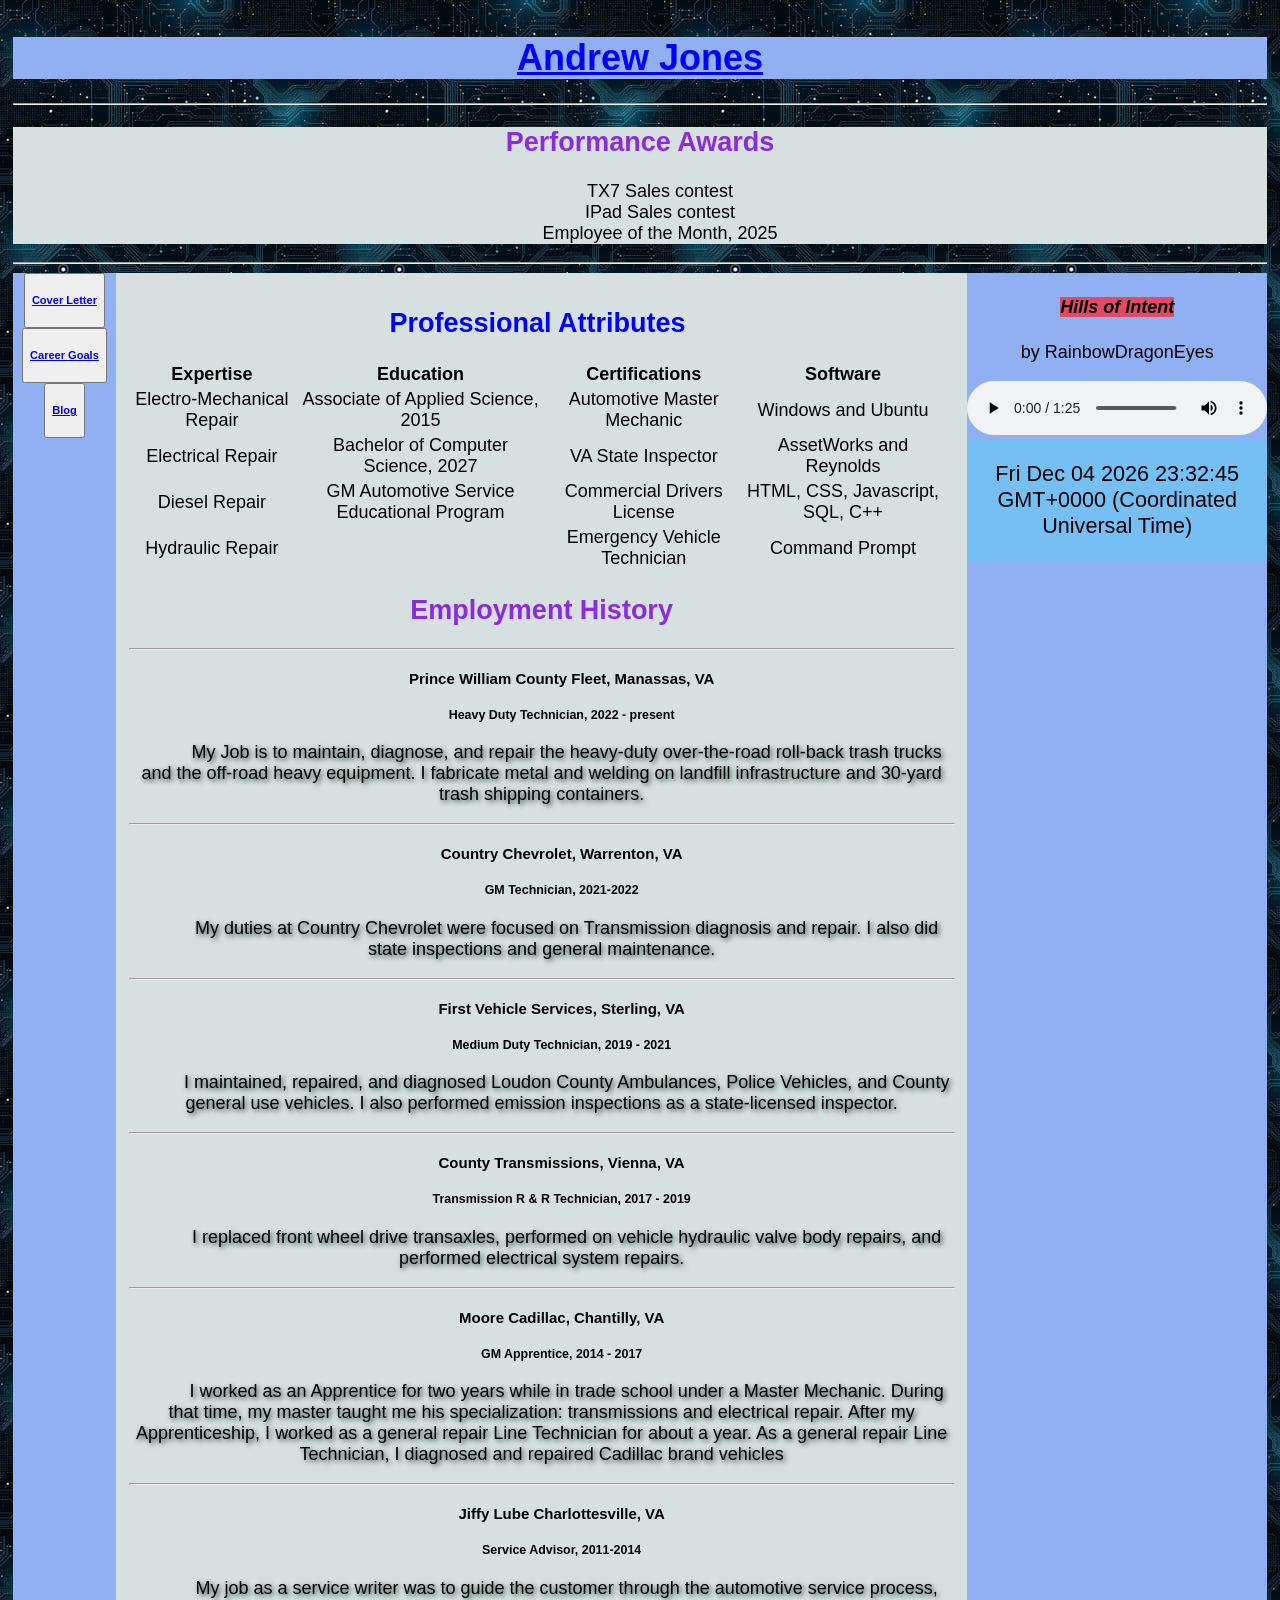
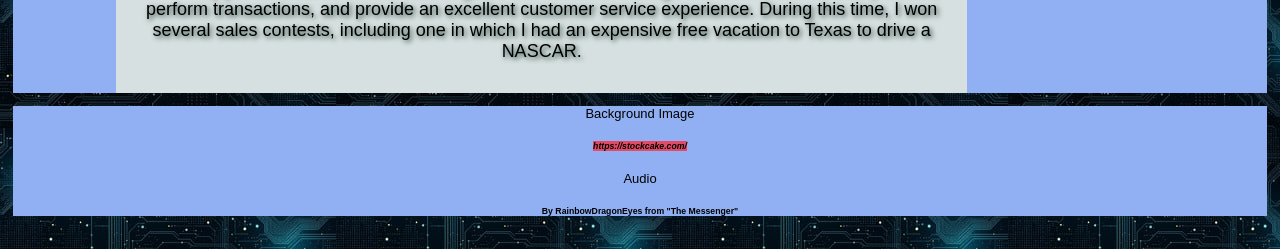
<file: index.html>
<!DOCTYPE html>
<html lang="en">
<head id="resume.html">
    <meta charset="UTF-8">
    <meta name="viewport" content="width=device-width, initial-scale=1.0">
    <link rel="stylesheet" href="master2.css">
    <title>Resume</title>
</head>
<body>
    
    
    <header>
        <h1><u>Andrew Jones</u></h1>
        
            
    </header>
    <hr>
    <main >
        <h2>Performance Awards</h2>
        <ol>
            <li>TX7 Sales contest</li>
            <li>IPad Sales contest</li>
            <li>Employee of the Month, 2025</li>
        </ol>
    </main>
    <hr>
    <div id="box1">

    <nav>
            
            <button><h5><a href="coverletter.html">Cover Letter</a></h5></button><br>
            <button><h5><a href="careergoals.html">Career Goals</a></h5></button><br>
            <button><h5><a href="blog.html">Blog</a></h5></button><br>
        
            
    </nav>

   
    

    <article>
        <table id="pro">
            <caption><h1>Professional Attributes</h1></caption>
            <tr>
                <th>Expertise</th>
                <th>Education</th>
                <th>Certifications</th>
                <th>Software</th>
            </tr>

            <tr>
                <td>Electro-Mechanical Repair</td>
                <td>Associate of Applied Science, 2015</td>
                <td>Automotive Master Mechanic</td>
                <td>Windows and Ubuntu</td>
            </tr>

            <tr>
                <td>Electrical Repair</td>
                <td>Bachelor of Computer Science, 2027</td>
                <td>VA State Inspector</td>
                <td>AssetWorks and Reynolds</td>
            </tr>

            <tr>
                <td>Diesel Repair</td>
                <td>GM Automotive Service Educational Program</td>
                <td>Commercial Drivers License</td>
                <td>HTML, CSS, Javascript, SQL, C++</td>
            </tr>

            <tr>
                <td>Hydraulic Repair</td>
                <td></td>
                <td>Emergency Vehicle Technician</td>
                <td>Command Prompt</td>
            </tr>

        </table>
        
            <h2><strong>Employment History</strong></h2>
        <hr>
      
        <ul>
            <li><h4>Prince William County Fleet, Manassas, VA</h4></li>
            <li><h5>Heavy Duty Technician, 2022 - present </h5></li>
        </ul>
        <p class="paraone">
            <span> My Job is to maintain, diagnose, and repair the heavy-duty over-the-road roll-back trash trucks and the off-road heavy equipment. I fabricate metal and welding on landfill infrastructure and 30-yard trash shipping containers.</span>
        </p>
    
        <hr>
    
        <ul>
            <li><h4>Country Chevrolet, Warrenton, VA</h4></li>
            <li><h5>GM Technician, 2021-2022</h5></li>
        </ul>
        <p class="paraone">
            <span>My duties at Country Chevrolet were focused on Transmission diagnosis and repair. I also did state inspections and general maintenance.</span>
        </p>
    
        <hr>
    
        <ul>
            <li><h4>First Vehicle Services, Sterling, VA</h4></li>
            <li><h5>Medium Duty Technician, 2019 - 2021 </h5></li>
        </ul>
        <p class="paraone">
            <span>I maintained, repaired, and diagnosed Loudon County Ambulances, Police Vehicles, and County general use vehicles. I also performed emission inspections as a state-licensed inspector. </span>
        </p>
    
        <hr>
    
        <ul>
            <li><h4>County Transmissions, Vienna, VA </h4></li>
            <li><h5>Transmission R & R Technician, 2017 - 2019 </h5></li>
        </ul>
        <p class="paraone">
            <span>I replaced front wheel drive transaxles, performed on vehicle hydraulic valve body repairs, and performed electrical system repairs.</span>
        </p>
    
        <hr>
    
        <ul>
            <li><h4>Moore Cadillac, Chantilly, VA </h4></li>
            <li><h5>GM Apprentice, 2014 - 2017 </h5></li>
        </ul>
        <p class="paraone">
            <span>I worked as an Apprentice for two years while in trade school under a Master Mechanic. During that time, my master taught me his specialization: transmissions and electrical repair. After my Apprenticeship, I worked as a general repair Line Technician for about a year. As a general repair Line Technician, I diagnosed and repaired Cadillac brand vehicles</span>
        </p>
    
        <hr>
    
        <ul>
            <li><h4>Jiffy Lube Charlottesville, VA</h4></li>
            <li><h5>Service Advisor, 2011-2014</h5></li>
        </ul>
        <p class="paraone">
            <span>My job as a service writer was to guide the customer through the automotive service process, perform transactions, and provide an excellent customer service experience. During this time, I won several sales contests, including one in which I had an expensive free vacation to Texas to drive a NASCAR. </span>
        </p>
    
    </article>

   
   

    

    <section>
        <h4><em>Hills of Intent</em></h4>
        <p>by RainbowDragonEyes</p>
        <audio controls>
            <source src="multimedia/2-02 Hills Of Intent (Autumn Hills).mp3">
        </audio>

        <div id="datediv">
            <p id="resnav"></p>
        </div>
            <script src="datecon.js"></script>


    </section>

    </div>
    <footer>
        
        <P>Background Image</P>
        <h6><cite><em>https://stockcake.com/</em></cite></h6>
        <p>Audio</p>
        <h6>By RainbowDragonEyes from "The Messenger"</h6>

    </footer>
    
</body>
</html>
</file>
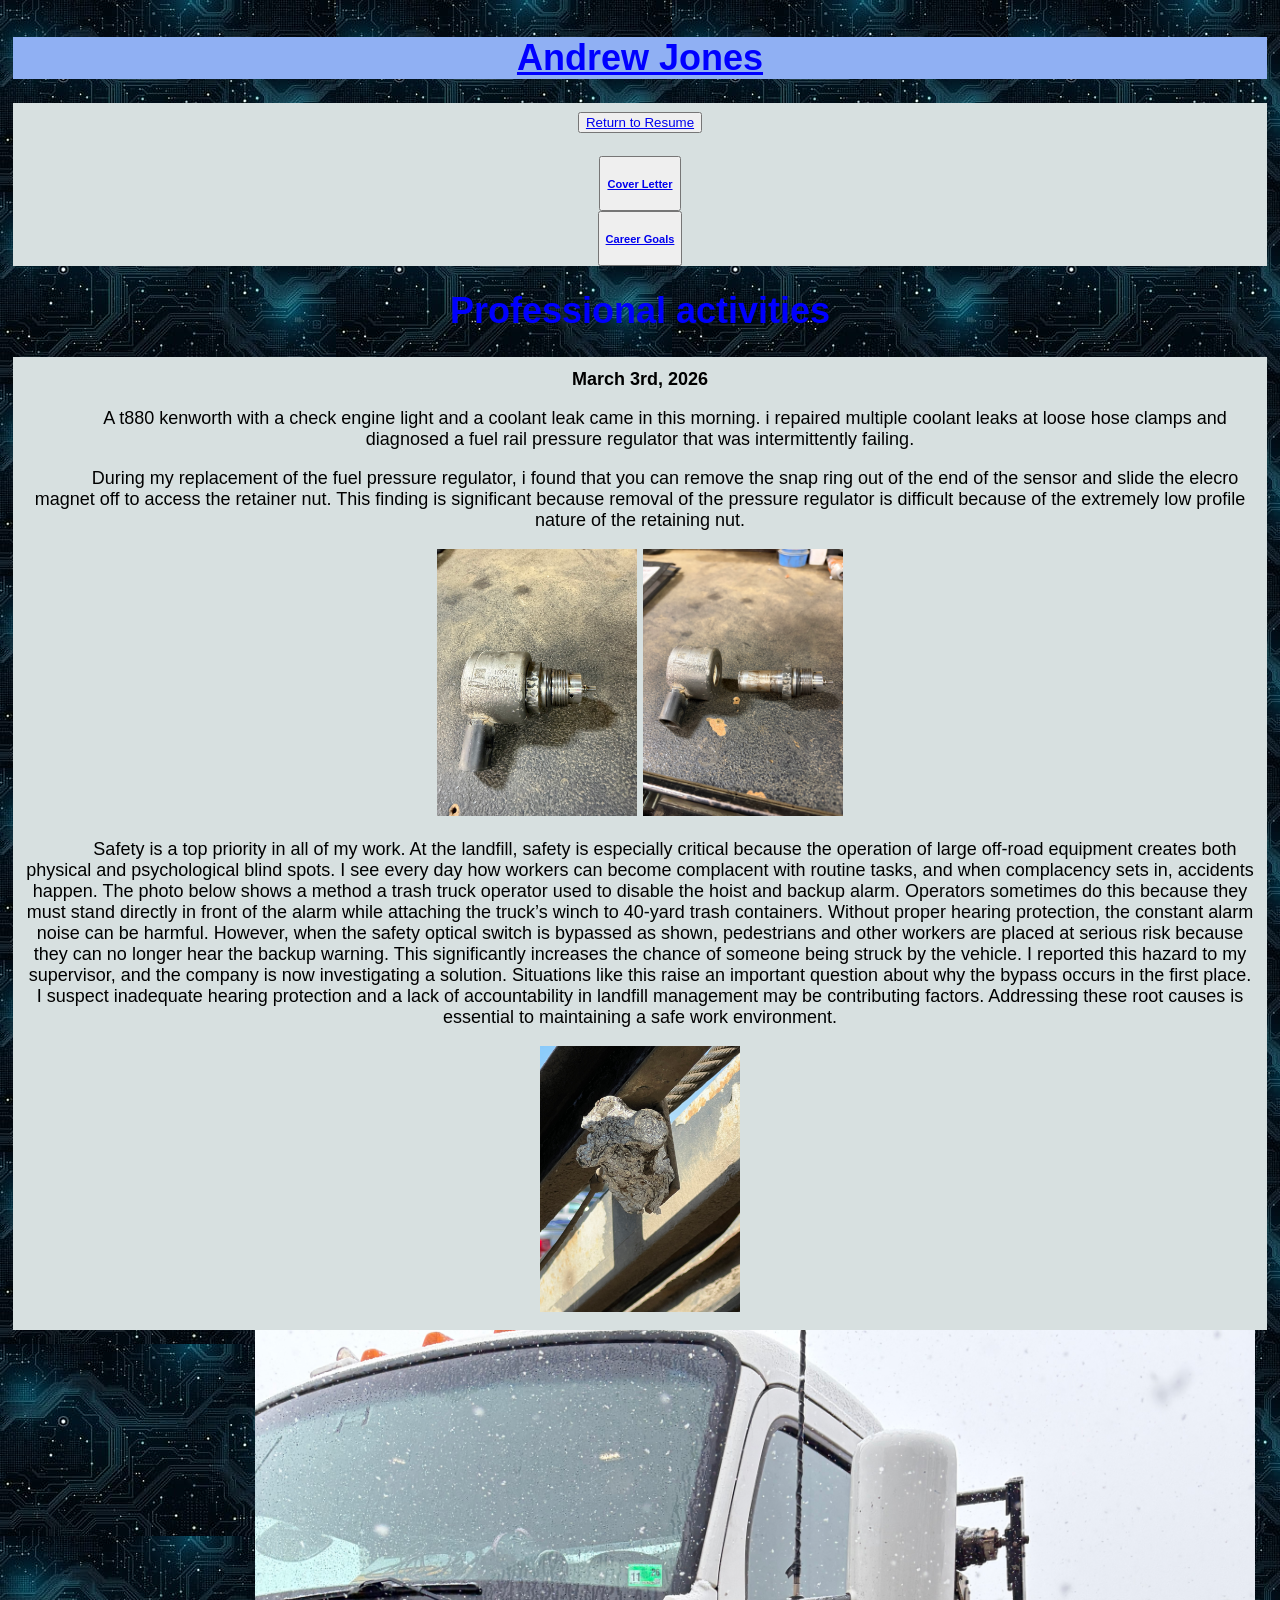
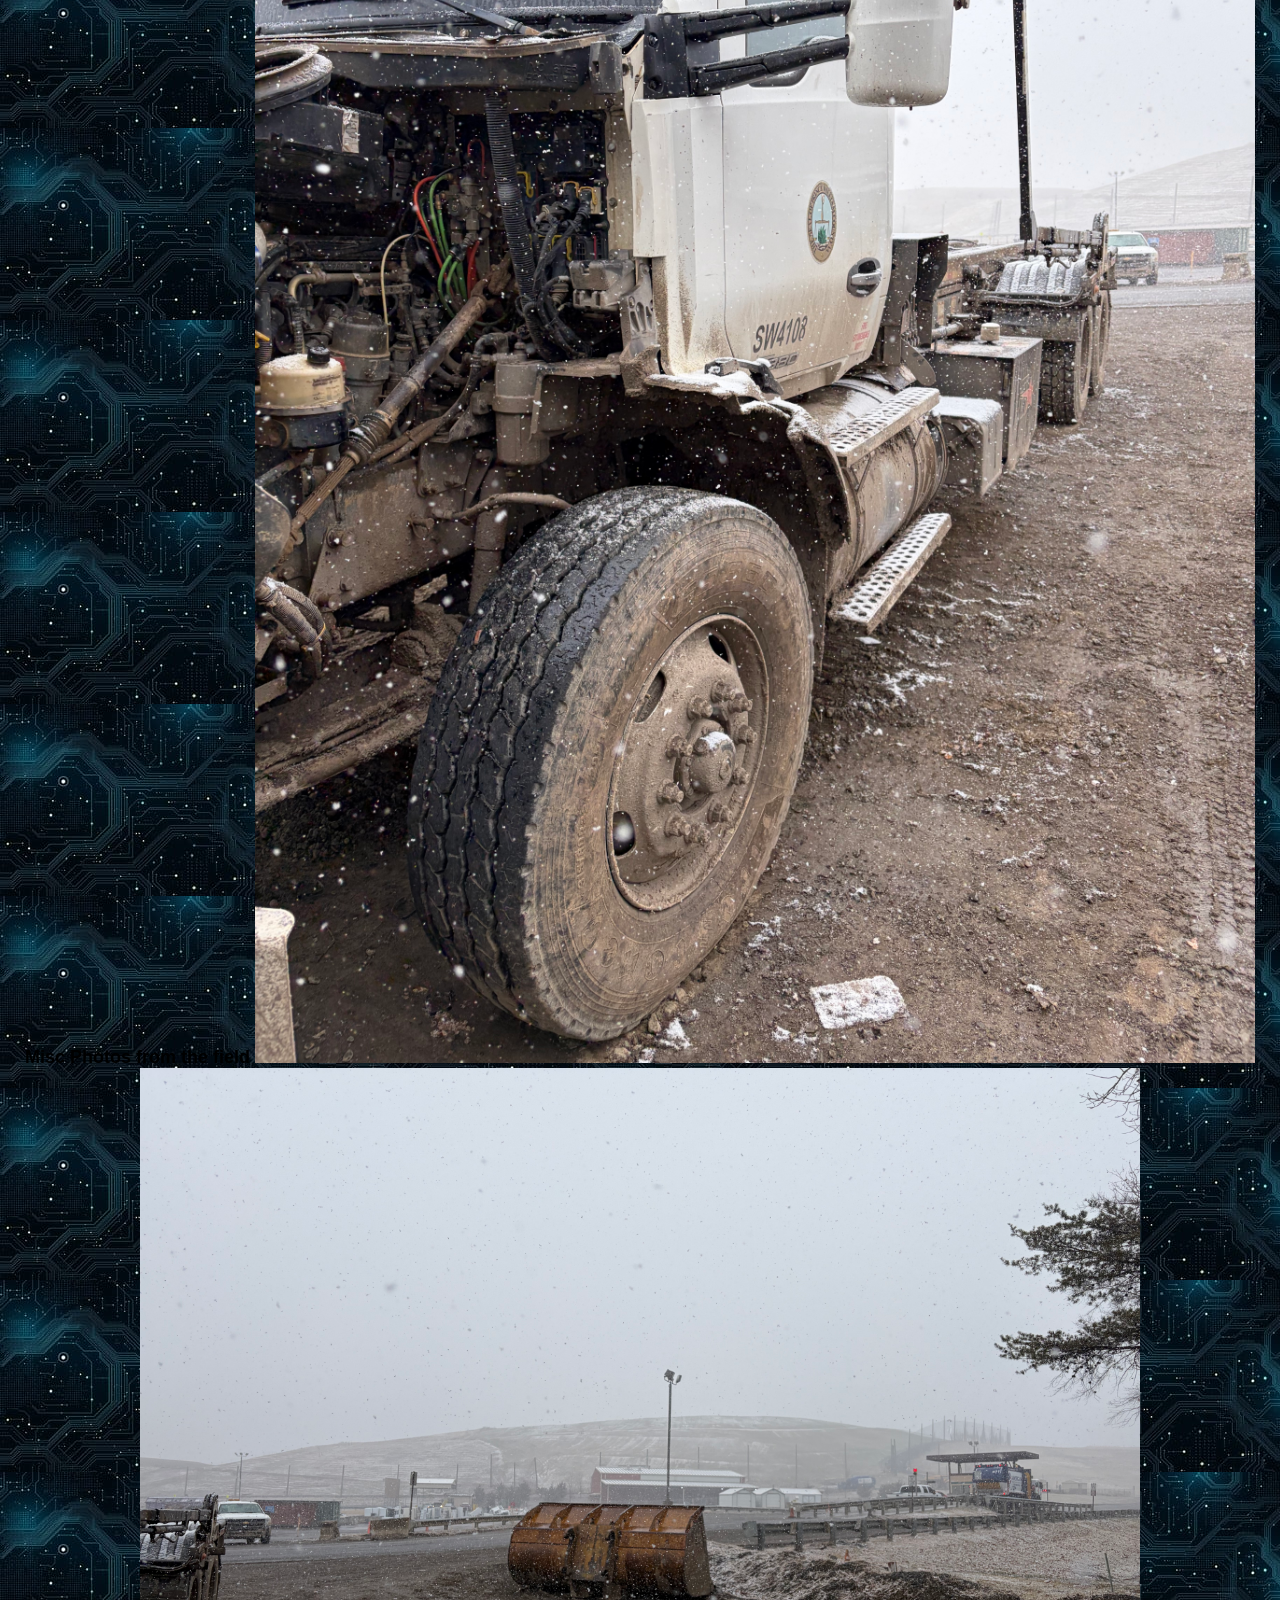
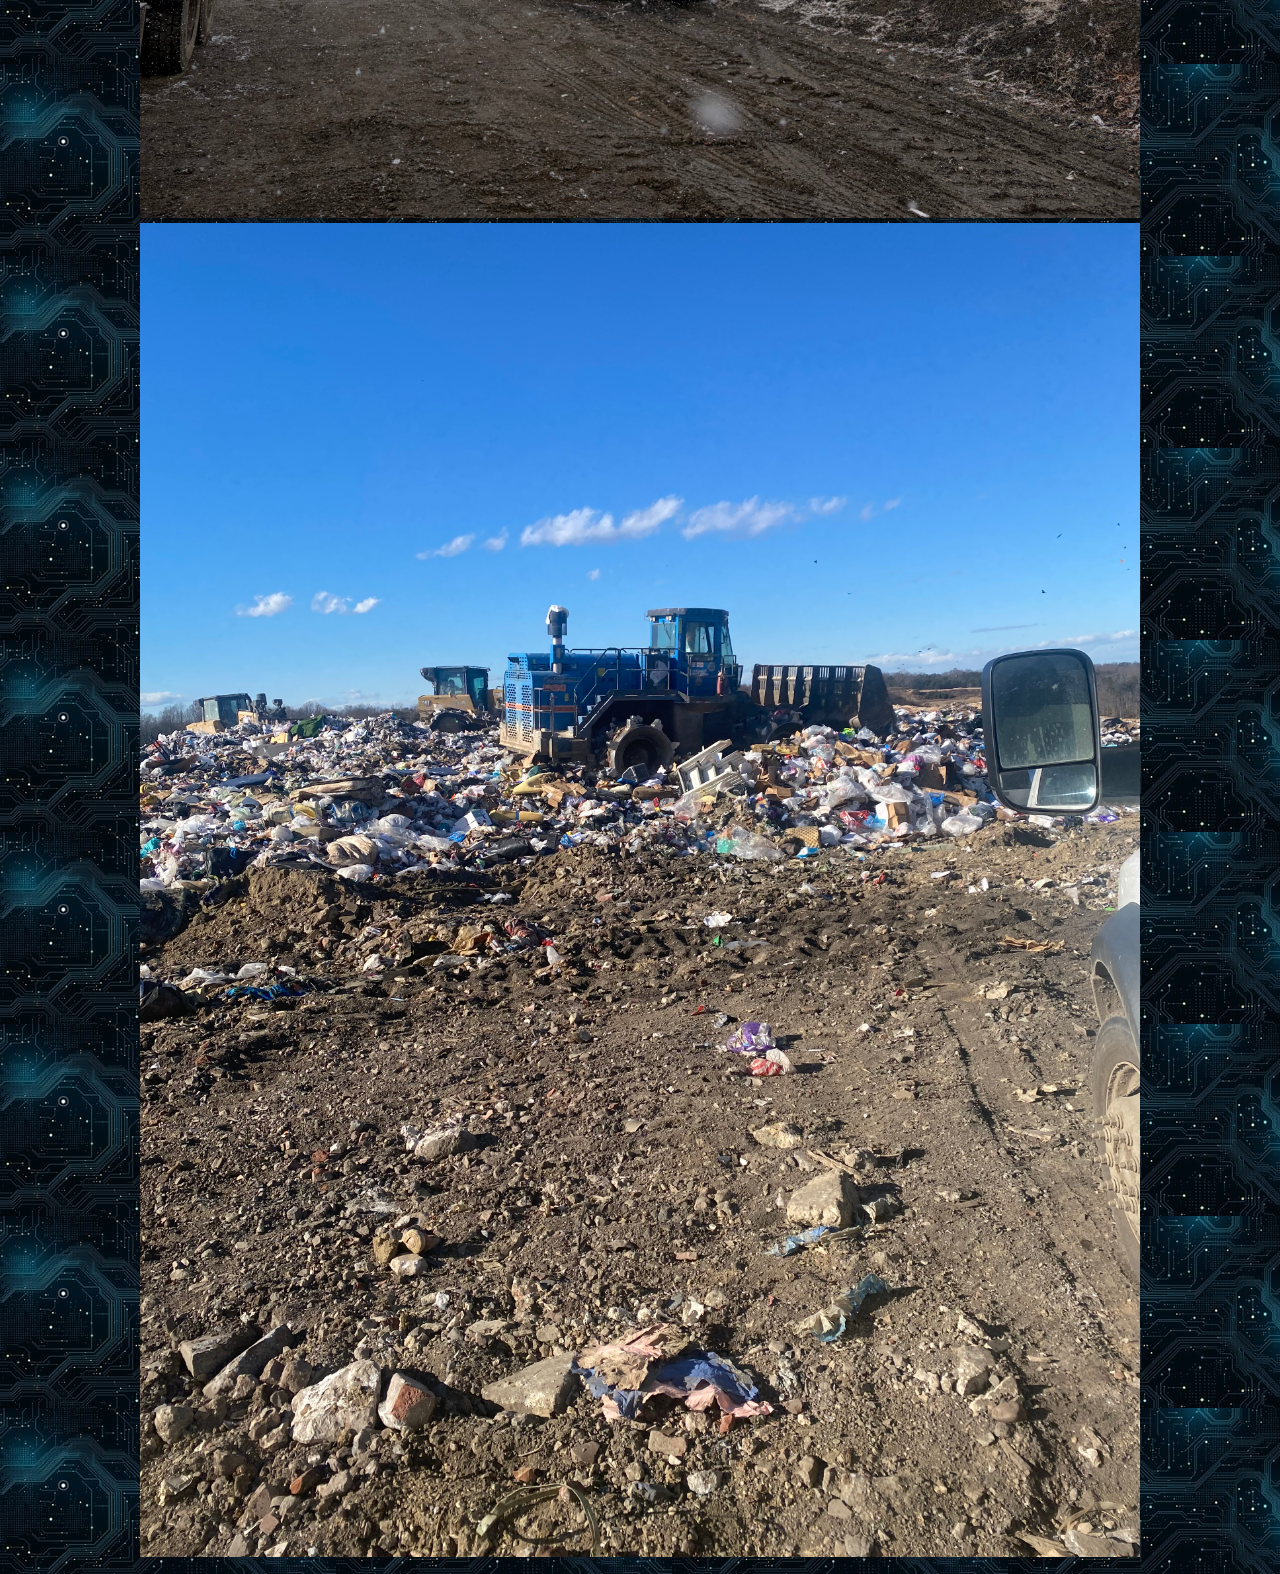
<file: blog.html>
<!DOCTYPE html>
<html lang="en">
<head id="resume.html">
    <meta charset="UTF-8">
    <meta name="viewport" content="width=device-width, initial-scale=1.0">
    <link rel="stylesheet" href="master2.css">
    <title>Professional Blog</title>
</head>
<body>
    
    
    <header>
        <h1><u>Andrew Jones</u></h1>
        
            
    </header>
    <main>
        <h2><button><a href="index.html">Return to Resume</a></button></h2>
        <button><h5><a href="coverletter.html">Cover Letter</a></h5></button><br>
        <button><h5><a href="careergoals.html">Career Goals</a></h5></button><br>
    </main>
     <h1>Professional activities</h1>

        <article>
          <b>March 3rd, 2026</b>
          <p>A t880 kenworth with a check engine light and a coolant leak came in this morning. i repaired multiple coolant leaks at loose hose clamps and diagnosed a fuel rail pressure regulator that was intermittently failing.</p>
          <p>During my replacement of the fuel pressure regulator, i found that you can remove the snap ring out of the end of the sensor and slide the elecro magnet off to access the retainer nut. This finding is significant because removal of the pressure regulator is difficult because of the extremely low profile nature of the retaining nut.  </p>  
          <img src="multimedia/sensorcomplete.jpeg" alt="sensor complete" width="200px" >
            <img src="multimedia/sensorincomp.jpeg" alt="sensor incomplete" width="200px" >
            <p>
                Safety is a top priority in all of my work. At the landfill, safety is especially critical because the operation of large off-road equipment creates both physical and psychological blind spots. I see every day how workers can become complacent with routine tasks, and when complacency sets in, accidents happen.

The photo below shows a method a trash truck operator used to disable the hoist and backup alarm. Operators sometimes do this because they must stand directly in front of the alarm while attaching the truck’s winch to 40-yard trash containers. Without proper hearing protection, the constant alarm noise can be harmful.

However, when the safety optical switch is bypassed as shown, pedestrians and other workers are placed at serious risk because they can no longer hear the backup warning. This significantly increases the chance of someone being struck by the vehicle.

I reported this hazard to my supervisor, and the company is now investigating a solution. Situations like this raise an important question about why the bypass occurs in the first place. I suspect inadequate hearing protection and a lack of accountability in landfill management may be contributing factors. Addressing these root causes is essential to maintaining a safe work environment.
            </p>
             <img src="multimedia/bypassed safety.jpeg" alt="bypassed safety" width="200px" >
        </article>
       <body>
        
            <b>Misc Photos from the field</b>
            
            <img src="multimedia/snowstorm1.jpeg" alt="snow storm1" width="1000px" >
            <img src="multimedia/snowstorm2.jpeg" alt="snow storm2" width="1000px" >
            <img src="multimedia/workface12.jpeg" alt="work face 12" width="1000px" >
        </body>
</file>
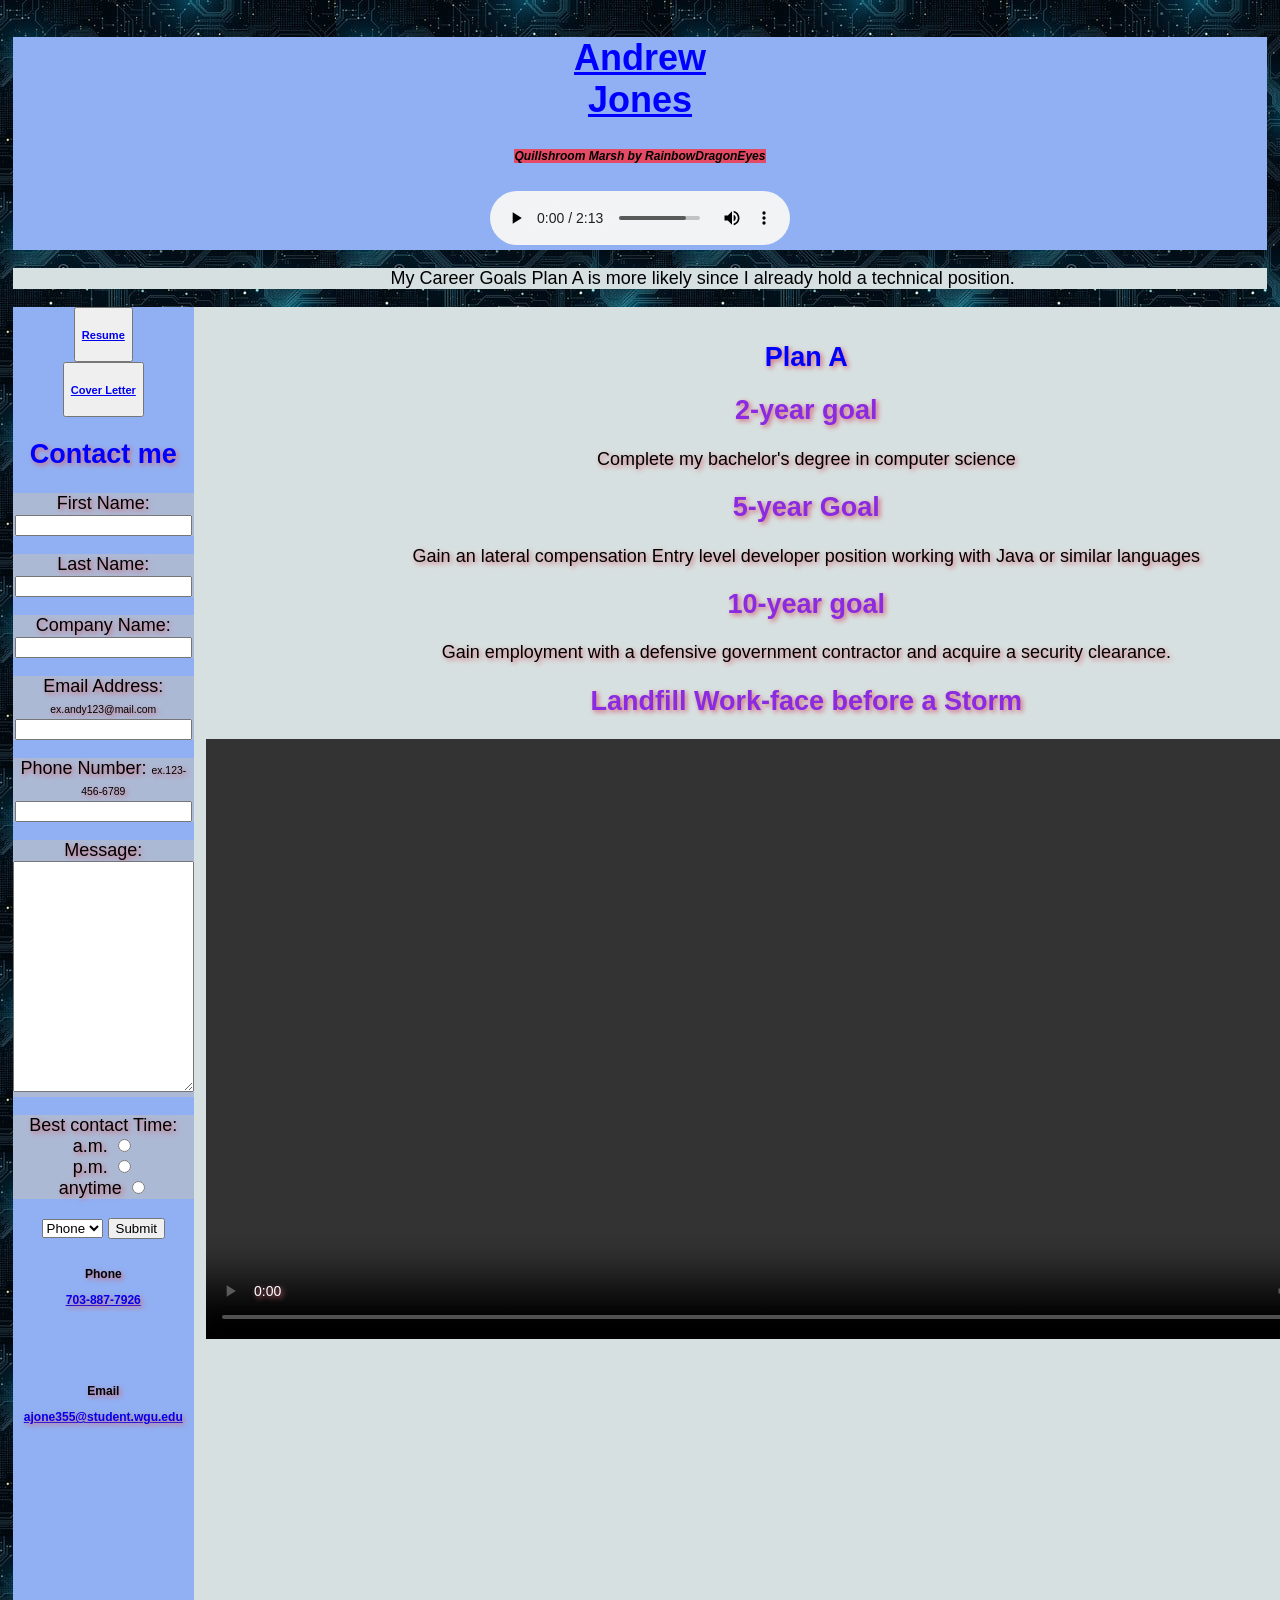
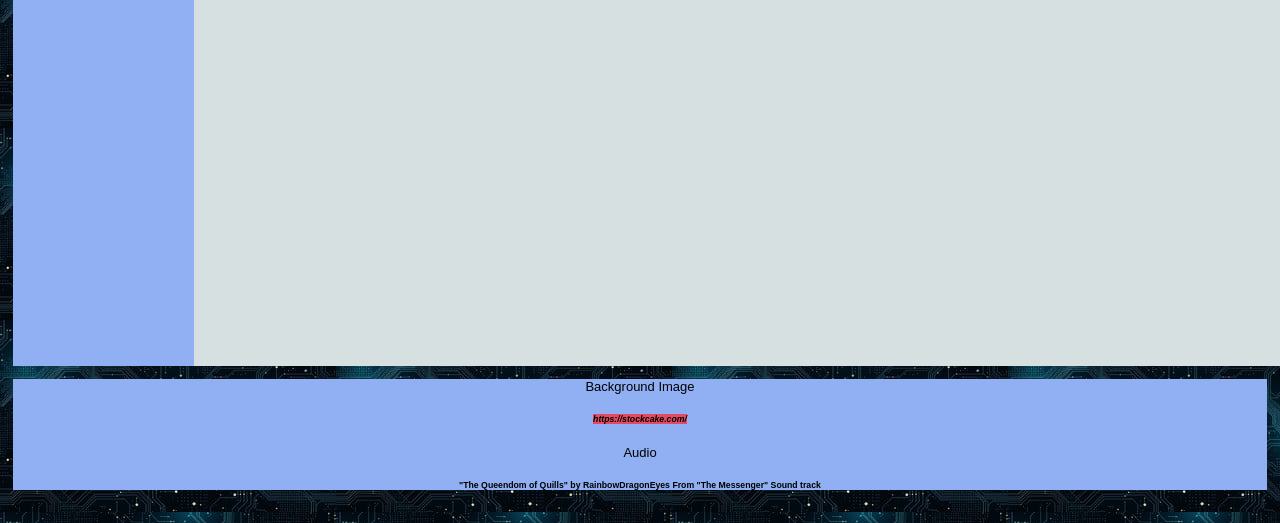
<file: Careergoals.html>
<!DOCTYPE html>
<html lang="en">
<head>
    <meta charset="UTF-8">
    <meta name="viewport" content="width=device-width, initial-scale=1.0">
    <link rel="stylesheet" href="master2.css">
    <title>Career Goals</title>
</head>
<body>
    <header>
        <h1><u>Andrew <br> Jones</u></h1>
        <h6><em>Quillshroom Marsh by RainbowDragonEyes</em></h6>
        <audio controls>
            <source src="multimedia/2-07 The Queendom Of Quills (Quillshroom Marsh).mp3">
        </audio>
    </header>

    <main>
        <p>
            <span>My Career Goals </span>
            <span>Plan A is more likely since I already hold a technical position. </span>
        </p>
    </main>

    <div id="boxer">

    <nav>
        
        <button><h5><a href="index.html">Resume</a></h5></button><br>
        
        <button><h5><a href="coverletter.html">Cover Letter</a></h5></button>
        
        

        <h1>Contact me</h1>

        <form action="https://wp.zybooks.com/form-viewer.php" method="POST">
              
          <p>
            <label for="firstname">First Name:</label>
            <input type="text" name="first" id="first">
          </p>
          <p>
            <label for="lastname">Last Name:</label>
            <input type="text" name="last" id="last">
          </p>
          <p>
            <label for="companyname">Company Name:</label>
            <input type="text" name="Company" id="Company">
          </p>

          <p>
            <label for="email">Email Address:</label>
            <small><small><small>ex.andy123@mail.com</small></small></small>
            <input type="email" name="email" id="email" >
          </p>

          <p>
            <label for="phone">Phone Number:</label>
            <small><small><small>ex.123-456-6789</a></small></small></small>
            <input type="tel" name="phone" id="phone" pattern="[0-9]{3}-[0-9 {3}-[0-9]{4}" >
          </p>

          <p>
            <label for="message">Message:</label>
            <textarea id="text" name="message" rows="15"></textarea>

          </p>

          <p>
            <label for="time">Best contact Time:</label>
            <br>
            <label for="a.m.">a.m.</label>
            <input type="radio" name="p.m." value="1" id="a.m.">
            <br>
            <label for="p.m.">p.m.</label>
            <input type="radio" name="p.m." value="2" id="p.m.">
            <br>
            <label for="anytime.">anytime</label>
            <input type="radio" name="anytime." value="3" id="anytime.">

            
          </p>

          

         

          <select name="Contact Type">
            <option value="phone">Phone</option>
            <option value="email">Email</option>
            <option value="text">Text</option>
          </select>
         

          <input type="submit">
          
        </form>

        <h6>


            <p>Phone</p>
            <a href="tel:703-887-7926">703-887-7926</a>
        </h6><br>
        <h6>
            <p>Email</p>
           <a href="mailto:ajone355@student.wgu.edu">ajone355@student.wgu.edu</a>
        </h6><br>
        
    </nav>
    

    <article>
        <h1>Plan A</h1>
        <p>
            <h2>2-year goal</h2>
            <span>Complete my bachelor's degree in computer science</span>
            <h2>5-year Goal</h2>
            <span>Gain an lateral compensation Entry level developer position working with Java or similar languages</span>
            <h2>10-year goal </h2>
            <span>Gain employment with a defensive government contractor and acquire a security clearance. </span>
        </p>
       
           
        <h2>Landfill Work-face before a Storm</h2>
            <table>
                <tr>
                    <video controls height="600px" >
                        <source src="multimedia/workface.mp4.mp4">
                    </video>
                </tr>
            </table>
    </article>

    <section>
            <table>
            <h2>New 973k Loader</h2>
                <tr>
                    <img src="multimedia/973k loader.jpg" alt="New 973k Loader" width="500px">
                </tr>
            <h2>Excavator in the shop</h2>
                <tr>
                    <img src="multimedia/excavator.jpg" alt="Excavator" width="500px">
                </tr>
            <h2>Rubber Tire Loader and a Rock Truck</h2>
                <tr>
                    <img src="multimedia/rubber tire loader.jpg" alt="Loading up dirt" width="500px">
                </tr>

        </table>
            
    </section>

    </div>

    <footer>
        
        <P>Background Image</P>
            <h6><cite><em>https://stockcake.com/</em></cite></h6>
        <P>Audio</P>
        <h6>"The Queendom of Quills" by RainbowDragonEyes From "The Messenger" Sound track</h6>


    
    </footer>
    
</body>
</html>
</file>
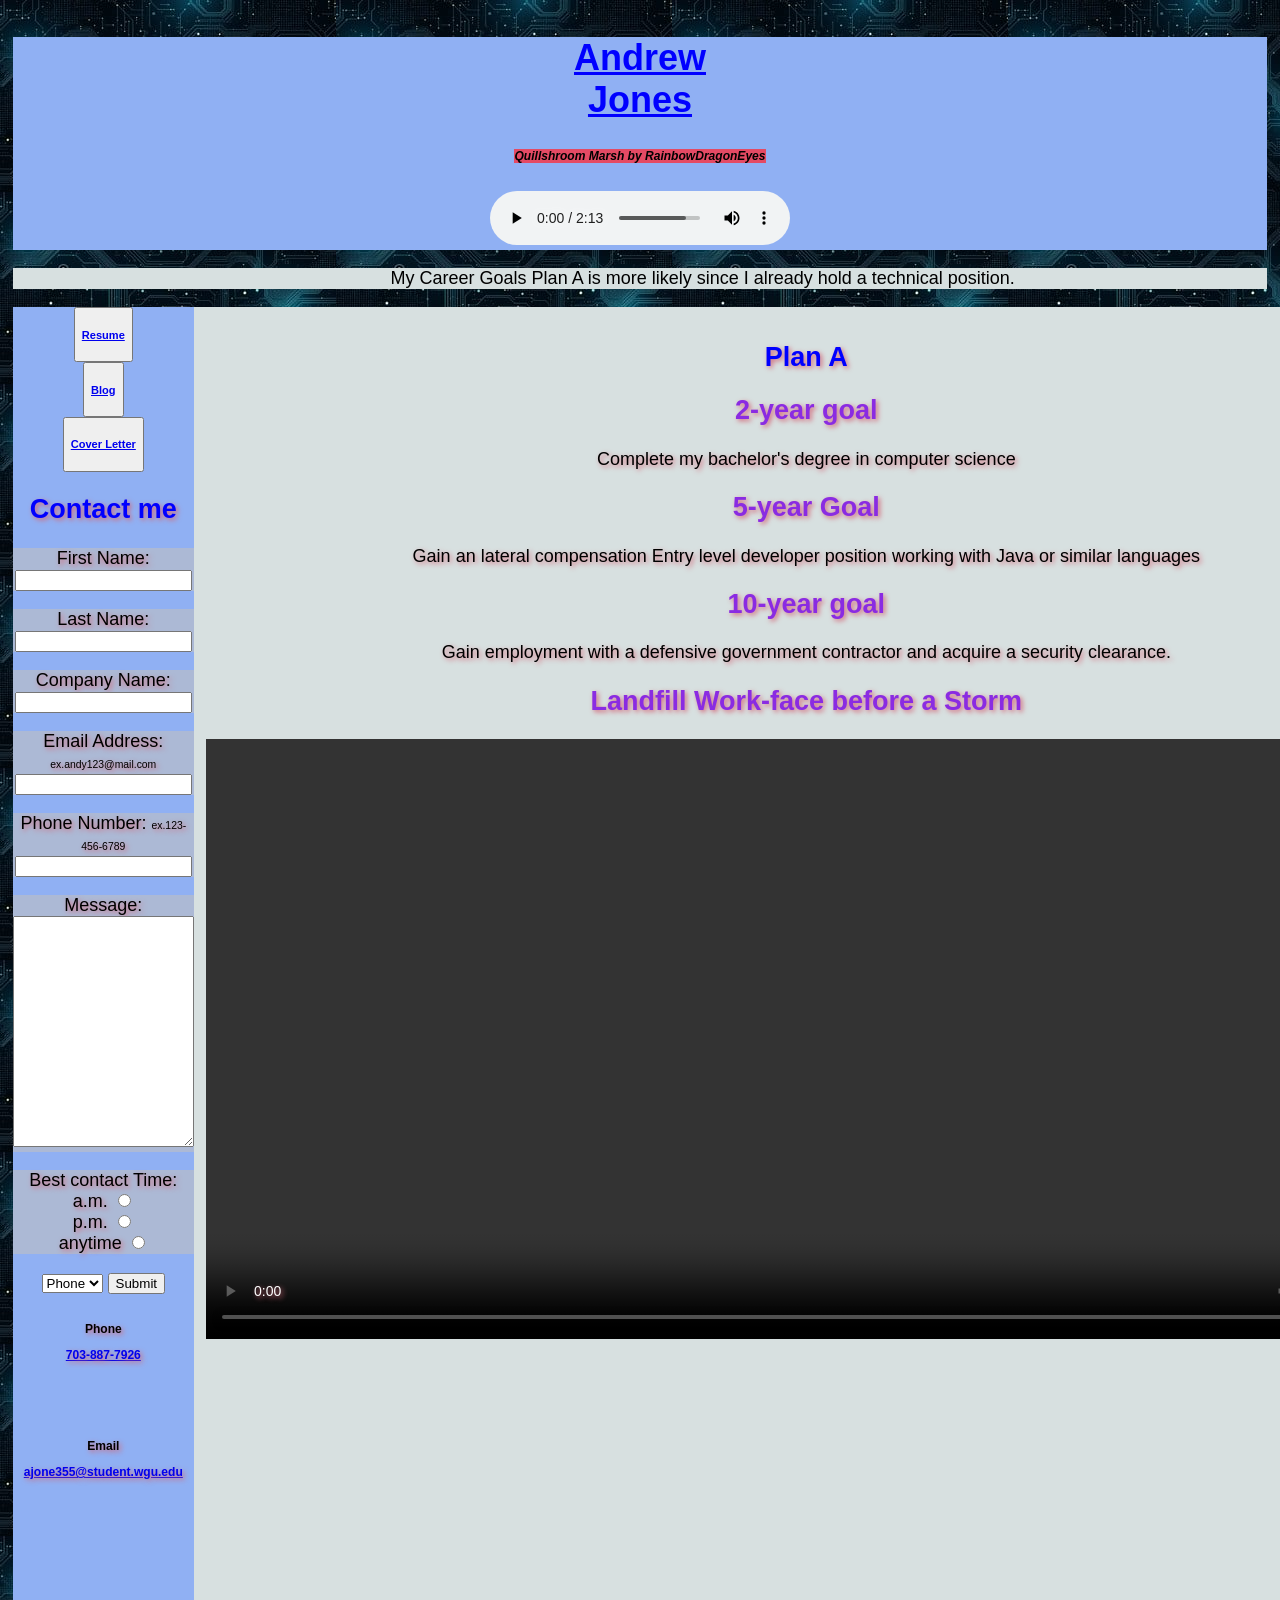
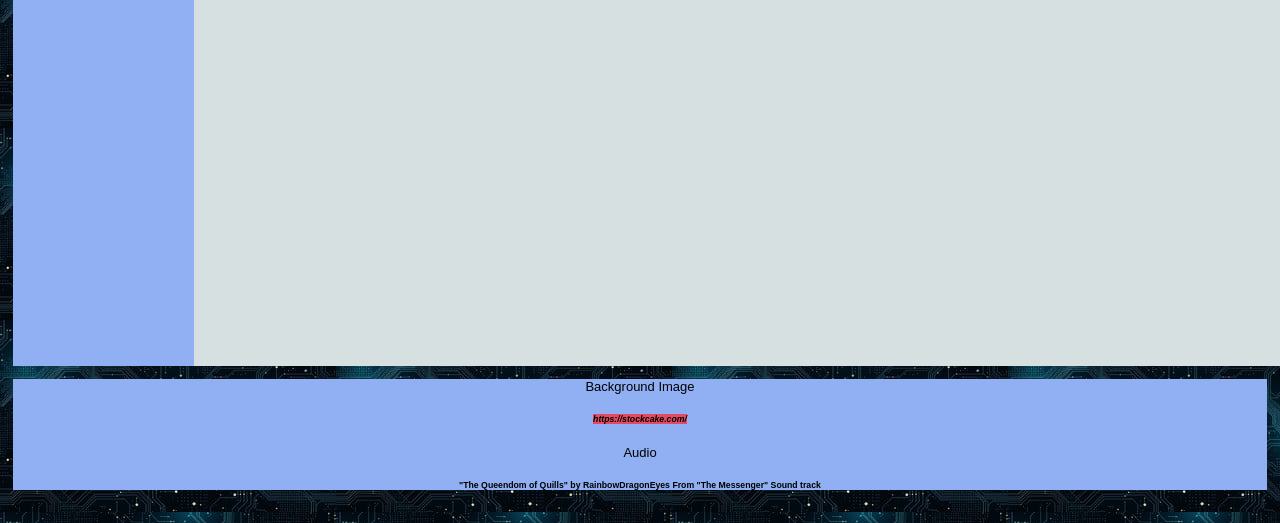
<file: careergoals.html>
<!DOCTYPE html>
<html lang="en">
<head>
    <meta charset="UTF-8">
    <meta name="viewport" content="width=device-width, initial-scale=1.0">
    <link rel="stylesheet" href="master2.css">
    <title>Career Goals</title>
</head>
<body>
    <header>
        <h1><u>Andrew <br> Jones</u></h1>
        <h6><em>Quillshroom Marsh by RainbowDragonEyes</em></h6>
        <audio controls>
            <source src="multimedia/2-07 The Queendom Of Quills (Quillshroom Marsh).mp3">
        </audio>
    </header>

    <main>
        <p>
            <span>My Career Goals </span>
            <span>Plan A is more likely since I already hold a technical position. </span>
        </p>
    </main>

    <div id="boxer">

    <nav>
        
        <button><h5><a href="index.html">Resume</a></h5></button><br>
        <button><h5><a href="blog.html">Blog</a></h5></button><br>
        <button><h5><a href="coverletter.html">Cover Letter</a></h5></button>
        
        

        <h1>Contact me</h1>

        <form action="https://wp.zybooks.com/form-viewer.php" method="POST">
              
          <p>
            <label for="firstname">First Name:</label>
            <input type="text" name="first" id="first">
          </p>
          <p>
            <label for="lastname">Last Name:</label>
            <input type="text" name="last" id="last">
          </p>
          <p>
            <label for="companyname">Company Name:</label>
            <input type="text" name="Company" id="Company">
          </p>

          <p>
            <label for="email">Email Address:</label>
            <small><small><small>ex.andy123@mail.com</small></small></small>
            <input type="email" name="email" id="email" >
          </p>

          <p>
            <label for="phone">Phone Number:</label>
            <small><small><small>ex.123-456-6789</a></small></small></small>
            <input type="tel" name="phone" id="phone" pattern="[0-9]{3}-[0-9 {3}-[0-9]{4}" >
          </p>

          <p>
            <label for="message">Message:</label>
            <textarea id="text" name="message" rows="15"></textarea>

          </p>

          <p>
            <label for="time">Best contact Time:</label>
            <br>
            <label for="a.m.">a.m.</label>
            <input type="radio" name="p.m." value="1" id="a.m.">
            <br>
            <label for="p.m.">p.m.</label>
            <input type="radio" name="p.m." value="2" id="p.m.">
            <br>
            <label for="anytime.">anytime</label>
            <input type="radio" name="anytime." value="3" id="anytime.">

            
          </p>

          

         

          <select name="Contact Type">
            <option value="phone">Phone</option>
            <option value="email">Email</option>
            <option value="text">Text</option>
          </select>
         

          <input type="submit">
          
        </form>

        <h6>


            <p>Phone</p>
            <a href="tel:703-887-7926">703-887-7926</a>
        </h6><br>
        <h6>
            <p>Email</p>
           <a href="mailto:ajone355@student.wgu.edu">ajone355@student.wgu.edu</a>
        </h6><br>
        
    </nav>
    

    <article>
        <h1>Plan A</h1>
        <p>
            <h2>2-year goal</h2>
            <span>Complete my bachelor's degree in computer science</span>
            <h2>5-year Goal</h2>
            <span>Gain an lateral compensation Entry level developer position working with Java or similar languages</span>
            <h2>10-year goal </h2>
            <span>Gain employment with a defensive government contractor and acquire a security clearance. </span>
        </p>
       
           
        <h2>Landfill Work-face before a Storm</h2>
            <table>
                <tr>
                    <video controls height="600px" >
                        <source src="multimedia/workface.mp4.mp4">
                    </video>
                </tr>
            </table>
    </article>

    <section>
            <table>
            <h2>New 973k Loader</h2>
                <tr>
                    <img src="multimedia/973k loader.jpg" alt="New 973k Loader" width="500px">
                </tr>
            <h2>Excavator in the shop</h2>
                <tr>
                    <img src="multimedia/excavator.jpg" alt="Excavator" width="500px">
                </tr>
            <h2>Rubber Tire Loader and a Rock Truck</h2>
                <tr>
                    <img src="multimedia/rubber tire loader.jpg" alt="Loading up dirt" width="500px">
                </tr>

        </table>
            
    </section>

    </div>

    <footer>
        
        <P>Background Image</P>
            <h6><cite><em>https://stockcake.com/</em></cite></h6>
        <P>Audio</P>
        <h6>"The Queendom of Quills" by RainbowDragonEyes From "The Messenger" Sound track</h6>


    
    </footer>
    
</body>
</html>
</file>
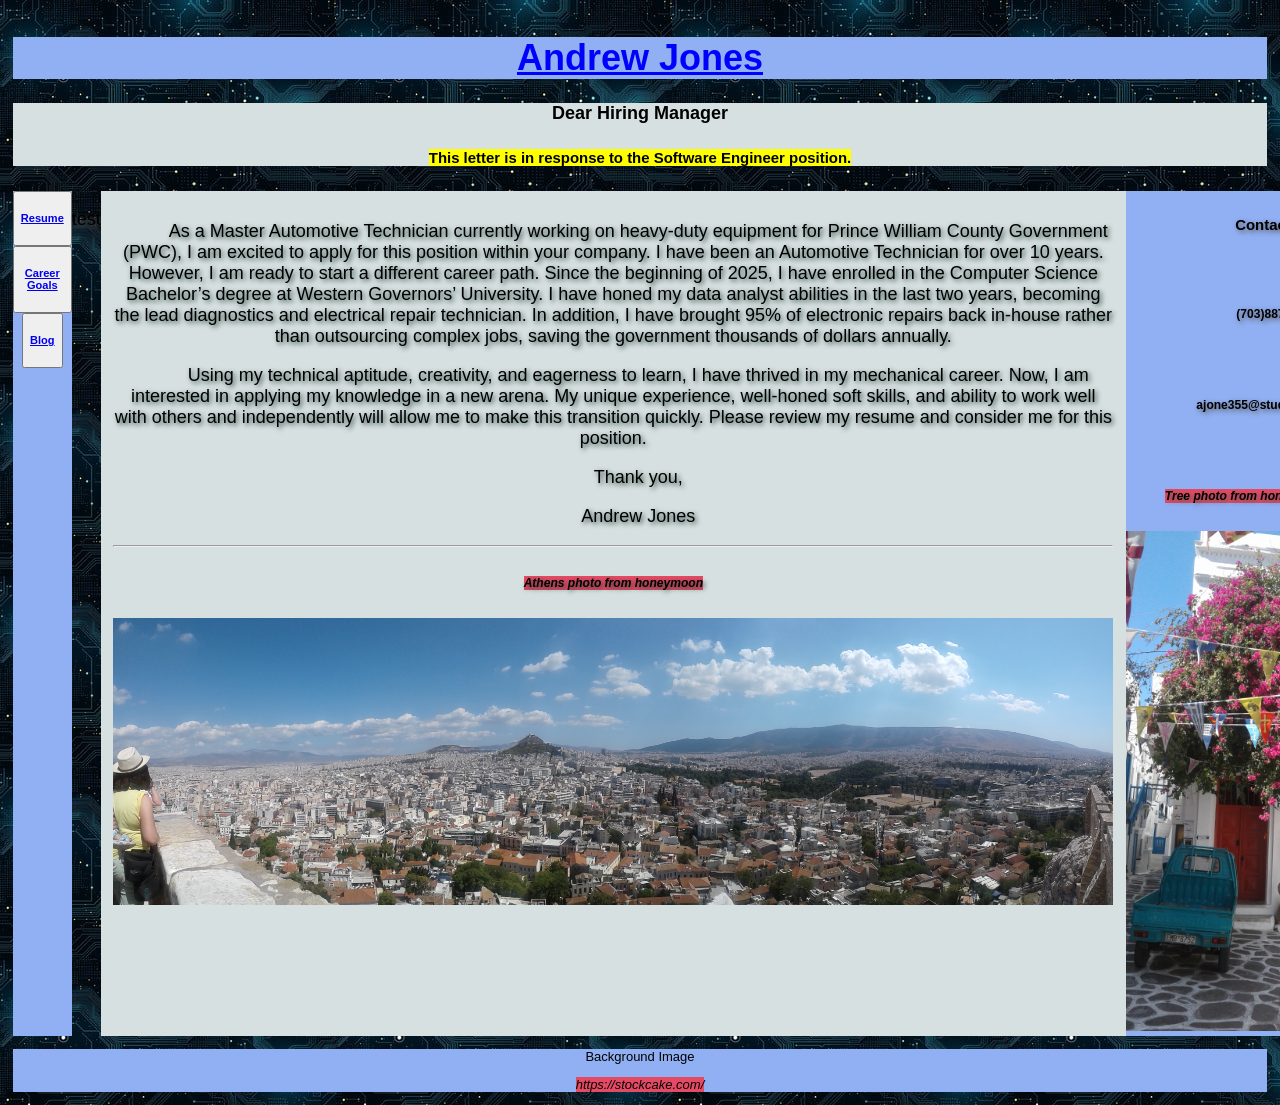
<file: coverletter.html>
<!DOCTYPE html>
<html lang="en">
<head id="coverletter.html">
    <meta charset="UTF-8">
    <meta name="viewport" content="width=device-width, initial-scale=1.0">
    <link rel="stylesheet" href="master2.css">
    <title>Andrew's cover Letter</title>
</head>



<body>

    

    <header>
       <h1><u>Andrew Jones</u></h1>
    </header>

    <main>
        <h4><strong> Dear Hiring Manager</strong></h4>
        <h5><mark> This letter is in response to the Software Engineer position.</mark></h5>
    </main>

    <div id="box2">
    <nav>
        
        <button><h5><a href="index.html">Resume</a></h5></button><br>
        <button><h5><a href="careergoals.html">Career Goals</a></h5></button><br>
        <button><h5><a href="blog.html">Blog</a></h5></button><br>

        
    </nav>
    <p>test</p>

    

    <article  class="paraone">
        
        <p>
            <span>As a Master Automotive Technician currently working on heavy-duty equipment for Prince William County Government (PWC), I am excited to apply for this position within your company.  I have been an Automotive Technician for over 10 years. However, I am ready to start a different career path. Since the beginning of 2025, I have enrolled in the Computer Science Bachelor’s degree at Western Governors’ University.</span>
            <span>I have honed my data analyst abilities in the last two years, becoming the lead diagnostics and electrical repair technician.  In addition, I have brought 95% of electronic repairs back in-house rather than outsourcing complex jobs, saving the government thousands of dollars annually. </span>
        </p>
        <p>
            <span>Using my technical aptitude, creativity, and eagerness to learn, I have thrived in my mechanical career.  Now, I am interested in applying my knowledge in a new arena. </span>
            <span>My unique experience, well-honed soft skills, and ability to work well with others and independently will allow me to make this transition quickly.</span>
            <span>Please review my resume and consider me for this position.</span>
        </p>
        <p>
            <p>Thank you,</p>
            <p id="fiftytwo"> Andrew Jones </p>
        </p>
        <hr>
       <h6><em>Athens photo from honeymoon</em></h6>
        <table>
            <tr>
                <img src="multimedia/athens.jpg" alt="Athens" width="1000px" >
            </tr>
        </table>
    </article>

   

    <section>
        
        <h5>Contact me</h5><br>
        <h6>
            (703)887-7926
        </h6><br>
        <h6>
            ajone355@student.wgu.edu
        </h6><br>
        

        <h6><em>Tree photo from honeymoon in Greece</em></h6>
        <table>
            <tr>
                <img src="multimedia/tree.jpg" alt="tree" width="300px">
            </tr>
        </table>
    </section>

</div>

    <footer>
        <P>Background Image</P>
        <cite><em>https://stockcake.com/</em></cite>
    </footer>

    
    
</body>



</html>
</file>
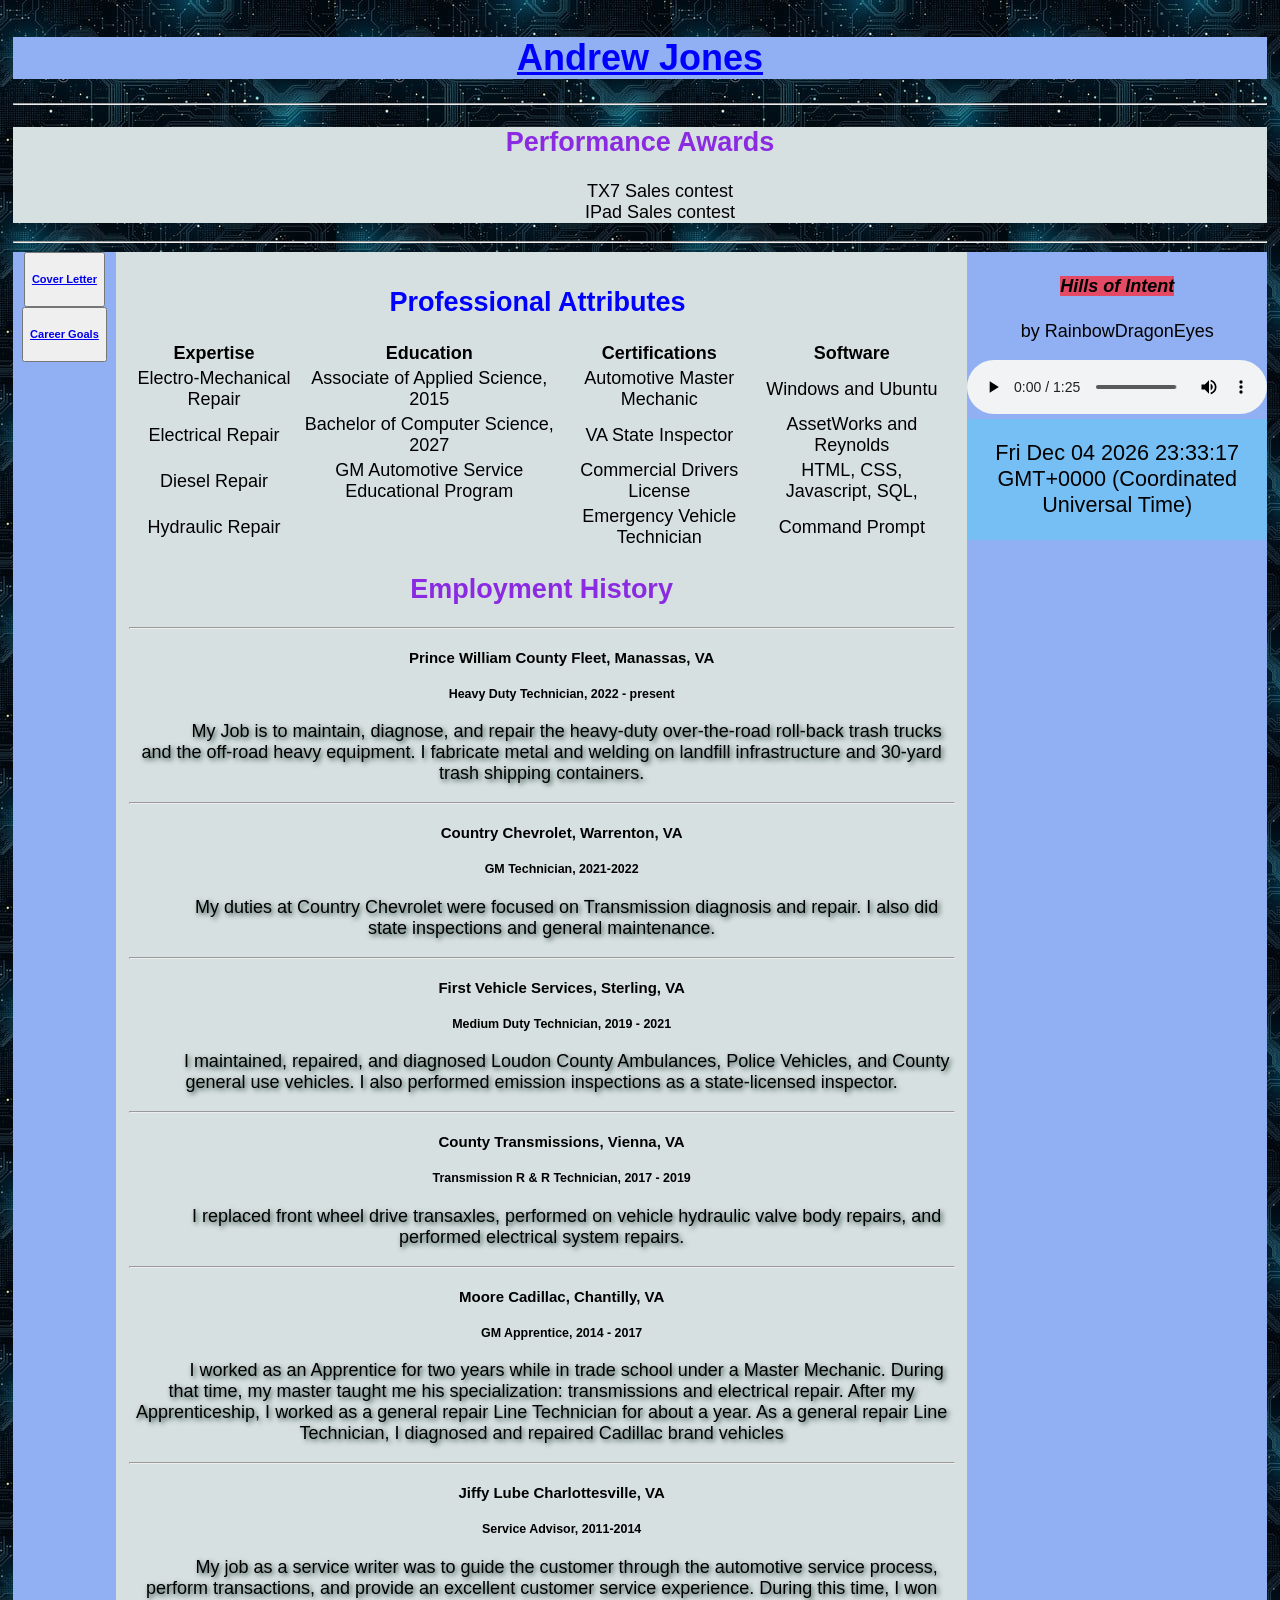
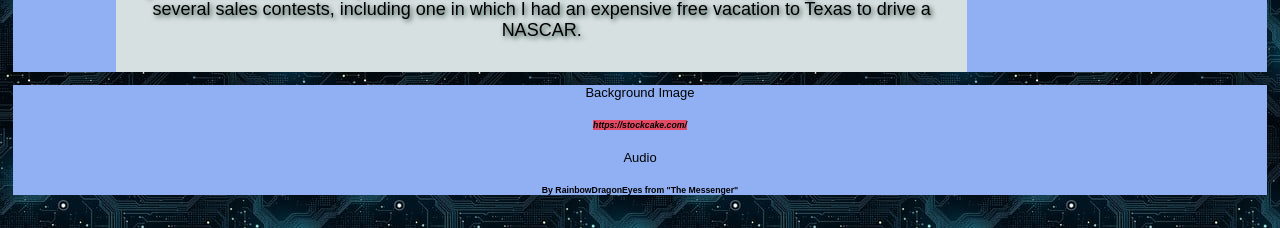
<file: resume.html>
<!DOCTYPE html>
<html lang="en">
<head id="resume.html">
    <meta charset="UTF-8">
    <meta name="viewport" content="width=device-width, initial-scale=1.0">
    <link rel="stylesheet" href="master2.css">
    <title>Resume</title>
</head>
<body>
    
    
    <header>
        <h1><u>Andrew Jones</u></h1>
        
            
    </header>
    <hr>
    <main >
        <h2>Performance Awards</h2>
        <ol>
            <li>TX7 Sales contest</li>
            <li>IPad Sales contest</li>
        </ol>
    </main>
    <hr>
    <div id="box1">

    <nav>
            
            <button><h5><a href="coverletter.html">Cover Letter</a></h5></button><br>
            <button><h5><a href="Careergoals.html">Career Goals</a></h5></button><br>
        
            
    </nav>

   
    

    <article>
        <table id="pro">
            <caption><h1>Professional Attributes</h1></caption>
            <tr>
                <th>Expertise</th>
                <th>Education</th>
                <th>Certifications</th>
                <th>Software</th>
            </tr>

            <tr>
                <td>Electro-Mechanical Repair</td>
                <td>Associate of Applied Science, 2015</td>
                <td>Automotive Master Mechanic</td>
                <td>Windows and Ubuntu</td>
            </tr>

            <tr>
                <td>Electrical Repair</td>
                <td>Bachelor of Computer Science, 2027</td>
                <td>VA State Inspector</td>
                <td>AssetWorks and Reynolds</td>
            </tr>

            <tr>
                <td>Diesel Repair</td>
                <td>GM Automotive Service Educational Program</td>
                <td>Commercial Drivers License</td>
                <td>HTML, CSS, Javascript, SQL,</td>
            </tr>

            <tr>
                <td>Hydraulic Repair</td>
                <td></td>
                <td>Emergency Vehicle Technician</td>
                <td>Command Prompt</td>
            </tr>

        </table>
        
            <h2><strong>Employment History</strong></h2>
        <hr>
      
        <ul>
            <li><h4>Prince William County Fleet, Manassas, VA</h4></li>
            <li><h5>Heavy Duty Technician, 2022 - present </h5></li>
        </ul>
        <p class="paraone">
            <span> My Job is to maintain, diagnose, and repair the heavy-duty over-the-road roll-back trash trucks and the off-road heavy equipment. I fabricate metal and welding on landfill infrastructure and 30-yard trash shipping containers.</span>
        </p>
    
        <hr>
    
        <ul>
            <li><h4>Country Chevrolet, Warrenton, VA</h4></li>
            <li><h5>GM Technician, 2021-2022</h5></li>
        </ul>
        <p class="paraone">
            <span>My duties at Country Chevrolet were focused on Transmission diagnosis and repair. I also did state inspections and general maintenance.</span>
        </p>
    
        <hr>
    
        <ul>
            <li><h4>First Vehicle Services, Sterling, VA</h4></li>
            <li><h5>Medium Duty Technician, 2019 - 2021 </h5></li>
        </ul>
        <p class="paraone">
            <span>I maintained, repaired, and diagnosed Loudon County Ambulances, Police Vehicles, and County general use vehicles. I also performed emission inspections as a state-licensed inspector. </span>
        </p>
    
        <hr>
    
        <ul>
            <li><h4>County Transmissions, Vienna, VA </h4></li>
            <li><h5>Transmission R & R Technician, 2017 - 2019 </h5></li>
        </ul>
        <p class="paraone">
            <span>I replaced front wheel drive transaxles, performed on vehicle hydraulic valve body repairs, and performed electrical system repairs.</span>
        </p>
    
        <hr>
    
        <ul>
            <li><h4>Moore Cadillac, Chantilly, VA </h4></li>
            <li><h5>GM Apprentice, 2014 - 2017 </h5></li>
        </ul>
        <p class="paraone">
            <span>I worked as an Apprentice for two years while in trade school under a Master Mechanic. During that time, my master taught me his specialization: transmissions and electrical repair. After my Apprenticeship, I worked as a general repair Line Technician for about a year. As a general repair Line Technician, I diagnosed and repaired Cadillac brand vehicles</span>
        </p>
    
        <hr>
    
        <ul>
            <li><h4>Jiffy Lube Charlottesville, VA</h4></li>
            <li><h5>Service Advisor, 2011-2014</h5></li>
        </ul>
        <p class="paraone">
            <span>My job as a service writer was to guide the customer through the automotive service process, perform transactions, and provide an excellent customer service experience. During this time, I won several sales contests, including one in which I had an expensive free vacation to Texas to drive a NASCAR. </span>
        </p>
    
    </article>

   
   

    

    <section>
        <h4><em>Hills of Intent</em></h4>
        <p>by RainbowDragonEyes</p>
        <audio controls>
            <source src="multimedia/2-02 Hills Of Intent (Autumn Hills).mp3">
        </audio>

        <div id="datediv">
            <p id="resnav"></p>
        </div>
            <script src="datecon.js"></script>


    </section>

    </div>
    <footer>
        
        <P>Background Image</P>
        <h6><cite><em>https://stockcake.com/</em></cite></h6>
        <p>Audio</p>
        <h6>By RainbowDragonEyes from "The Messenger"</h6>

    </footer>
    
</body>
</html>
</file>
<file: master2.css>
:root {
    --color1: rgb(215, 224, 224);
    --color2: rgb(144, 176, 243);
    --color3: rgb(215, 224, 224);
    --color4: rgb(129, 160, 206);
    --color5: rgba(192, 192, 192, 0.589);
    --color6:rgb(228, 74, 100);
    --color7: blue;
    --color8: rgb(175, 58, 175);
    --color9: rgb(255, 230, 0);



}
* {
   font-variant-emoji:emoji  ;
}

div  {
   display: flex;
   text-align: center;
   

}

#datediv  {
   
   font-size: larger;
   background-color: rgba(0, 255, 255, 0.185);
 
}

h1 {
   color: var(--color7);
}

h2 {
   color: blueviolet;
}

#box2 {
   text-shadow: 2px 2px 5px rgb(87, 83, 83);
}

body  {

   
   
    background-image: url(multimedia/pcb1.jpg);
    
    font-size: large;
    text-align: center;
    padding: 1%;
    font-family:'Segoe UI', Tahoma, Geneva, Verdana, sans-serif;
    margin: auto;
    padding: 1%;
    border: 1%;

 }
 
 

 header {
    background: var(--color2);



    
    
    
    
    
    
 }

 main {
   ol {
      list-style-type: none;
      }
   
   
 }
 
 nav {
    background: var(--color2);
    flex: 0 1 10%;
    flex-direction: column;
    
   
    
 }

 main {
   background-color: var(--color1);
   flex: 0 1 50%;

   
      td {
          font-size:small;
      }
    
    
   p {
      text-indent: 10%;
   }
}
  
   

 


   
 article {
    background: var(--color1);
    flex: 0 1 80%;
    padding: 1%;

    #pro {
      table-layout: auto;
      width: 99%;
      
    }

    p {
        text-indent: 50px;
        text-align: center;
        
    }

    ul {
      list-style-type: none;
      font-size: smaller;
  }  
    
    
     
 }

 section {
    background: var(--color2);
    flex: 0 1 20%;
    
   
    
 }
 
 footer {
    background: var(--color2);
    text-align:center;
    font-size: small;
 }

 a:hover {
   color:var(--color7);
}


form p {
   background-color: var(--color5);
   
}

em {
   background-color: var(--color6);
}

.paraone {
   font-family: 'Franklin Gothic Medium', 'Arial Narrow', Arial, sans-serif;
   text-shadow: 2px 2px 5px rgb(35, 66, 57);
}
 
#boxer {
   a:hover {
      color: rgb(250, 72, 102);
   }
   text-shadow: 2px 2px 5px rgb(211, 104, 121) ;
}
</file>
